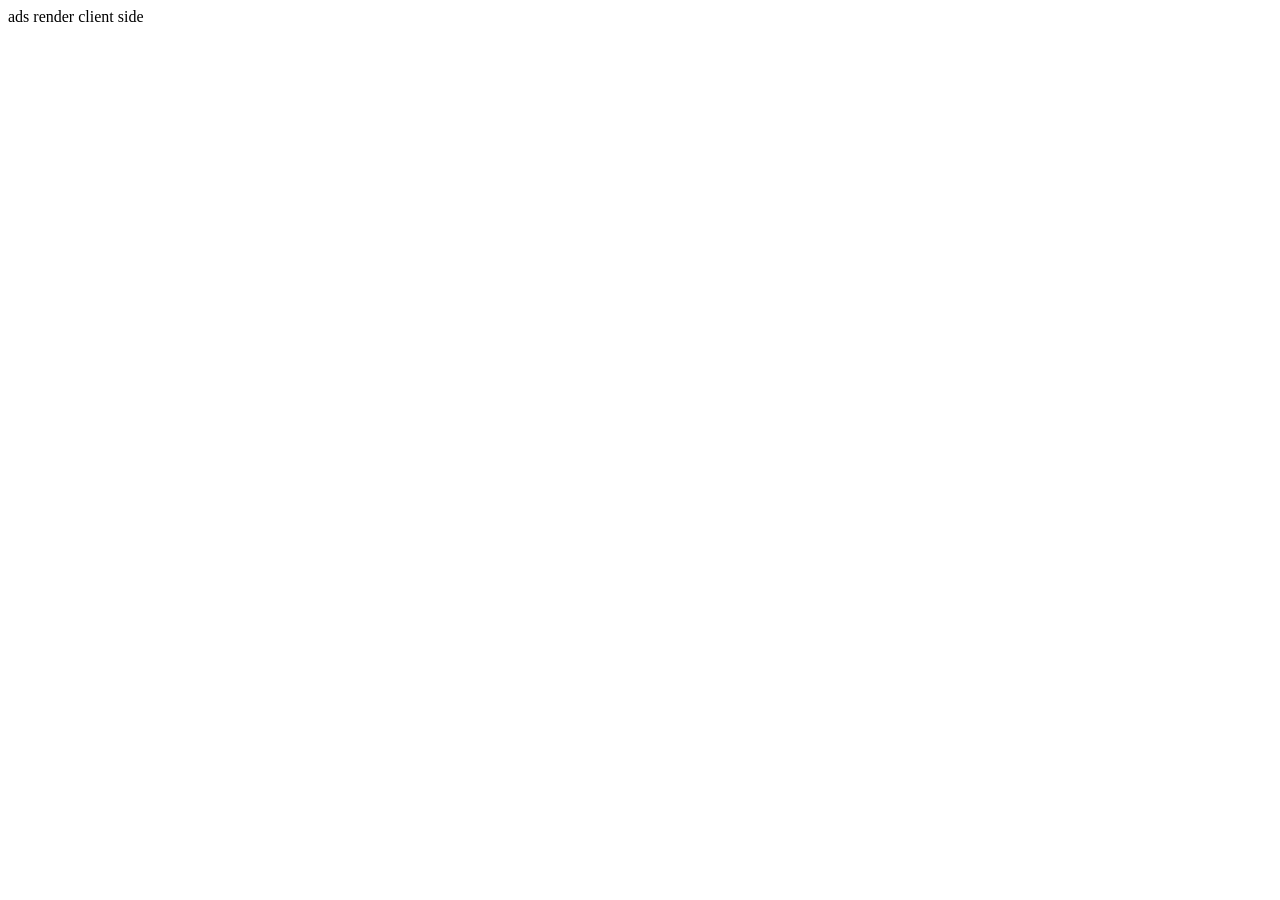
<file: tests/fixtures/kupujemprodajem_list.html>
<!doctype html><html><head><title>Bicikli</title>
<script id="__NEXT_DATA__" type="application/json">{"props": {"pageProps": {"adList": {"ads": [{"adId": 191861429, "name": "Gravel bicikl Giant Revolt 2 vel. S/52", "price": "1.450 €", "currency": "EUR", "adUrl": "/bicikli/drumski-trkacki/gravel-bicikl/oglas/191861429", "location": {"name": "Beograd"}, "images": [{"url": "https://img.kupujemprodajem.com/1.jpg"}], "description": "Shimano GRX 600 2x11, hidraulicne disk kocnice, 700x40c"}, {"adId": 191861430, "name": "Brdski bicikl Scott Aspect 27.5", "price": "350 €", "currency": "EUR", "adUrl": "/bicikli/mtb/oglas/191861430", "location": {"name": "Novi Sad"}, "description": "Shimano Altus, mehanicke disk kocnice"}]}}}}</script></head>
<body><main>ads render client side</main></body></html>
</file>
